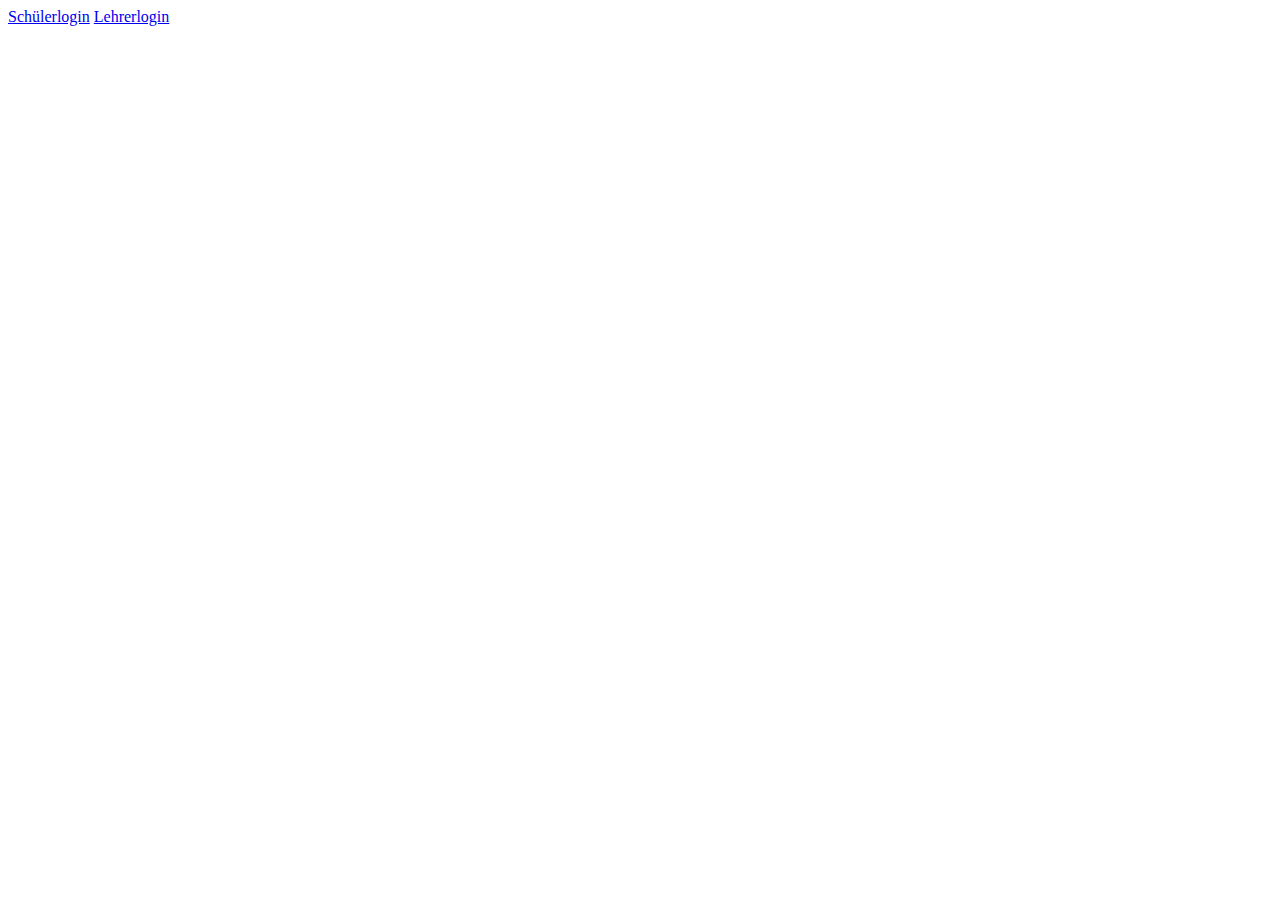
<file: templates/index.html>
<!DOCTYPE html>
<html lang="en">
<head>
    <meta charset="UTF-8">
    <meta name="viewport" content="width=device-width, initial-scale=1.0">
    <title>LimeTable</title>
</head>
<body>
    <a href="/vp/schuelogin">Schülerlogin</a>
    <a href="/vp/lehrerlogin">Lehrerlogin</a>
</body>
</html>
</file>
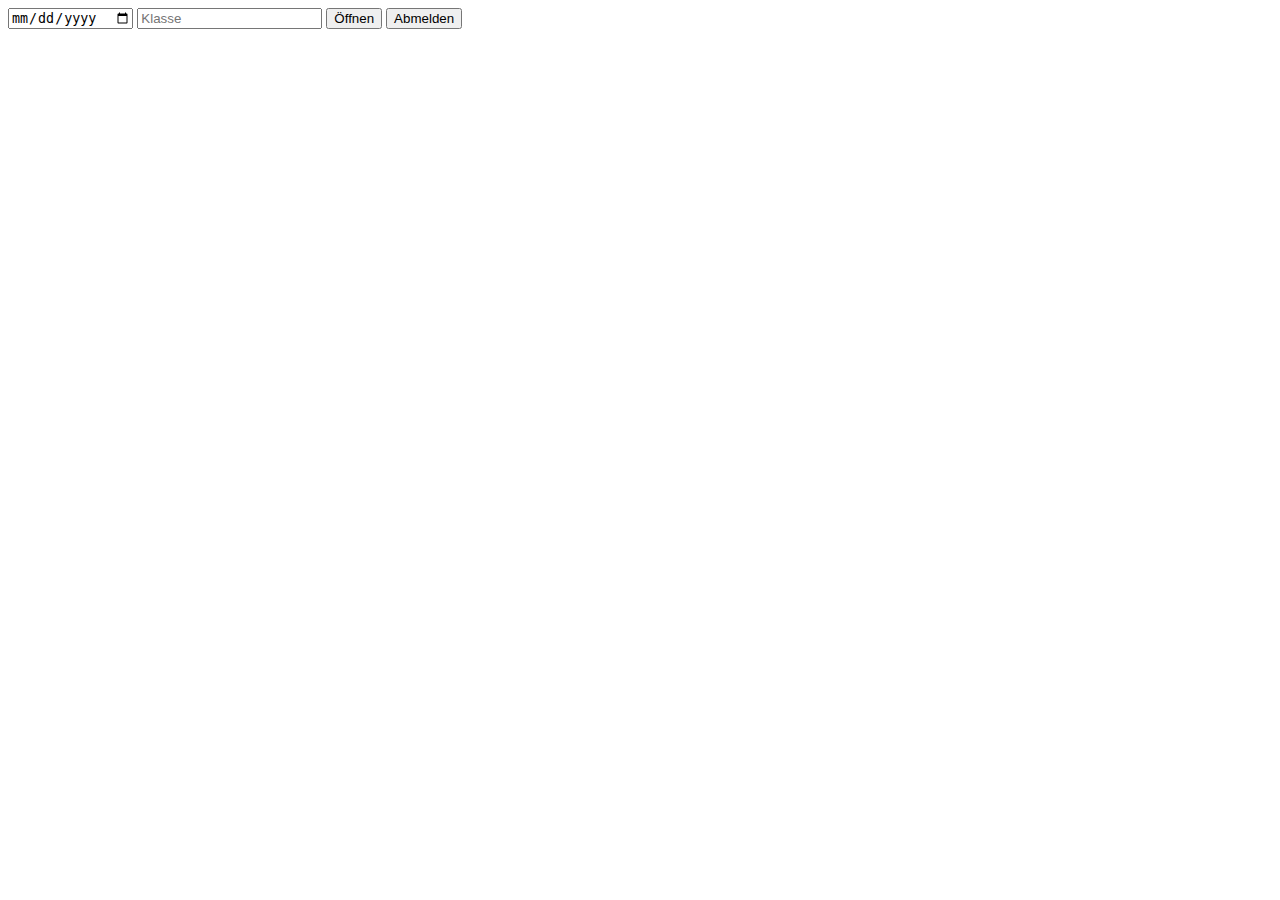
<file: templates/dashboard.html>
<!DOCTYPE html>
<html lang="en">
<head>
    <meta charset="UTF-8">
    <meta name="viewport" content="width=device-width, initial-scale=1.0">
    <title>Dashboard</title>
</head>
<body>
    <script>
        function openTimetable() {
            var date = document.getElementById("date").value;
            window.location.href = "/vp/day/" + date + "?cls=" + document.getElementById("cls").value;
        }
    </script>
    <input type="date" id="date" name="date">
    <input id="cls" placeholder="Klasse">

    <button onclick="openTimetable()">Öffnen</button>
    <a href="/vp/logout"><button>Abmelden</button></a>
</body>
</html>
</file>
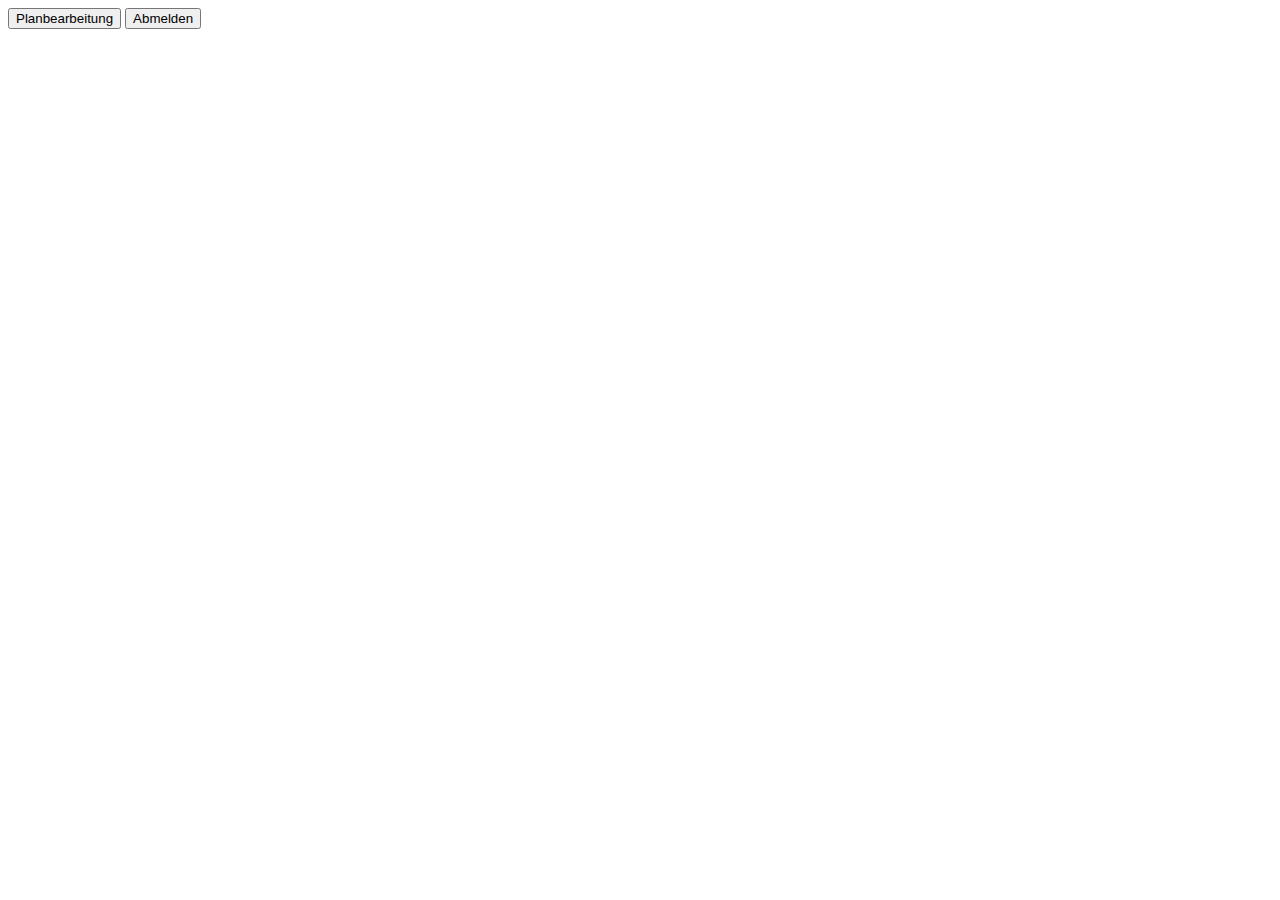
<file: templates/panel.html>
<!DOCTYPE html>
<html lang="en">
<head>
    <meta charset="UTF-8">
    <meta name="viewport" content="width=device-width, initial-scale=1.0">
    <title>Dashboard</title>
</head>
<body>
    <script>
        function openTimetable() {
            var date = document.getElementById("date").value;
            window.location.href = "/vp/day/" + date + "?cls=" + document.getElementById("cls").value;
        }
    </script>
    
    <a href="/vp/plan/edit"><button>Planbearbeitung</button></a>
    <a href="/vp/logout"><button>Abmelden</button></a>
</body>
</html>
</file>
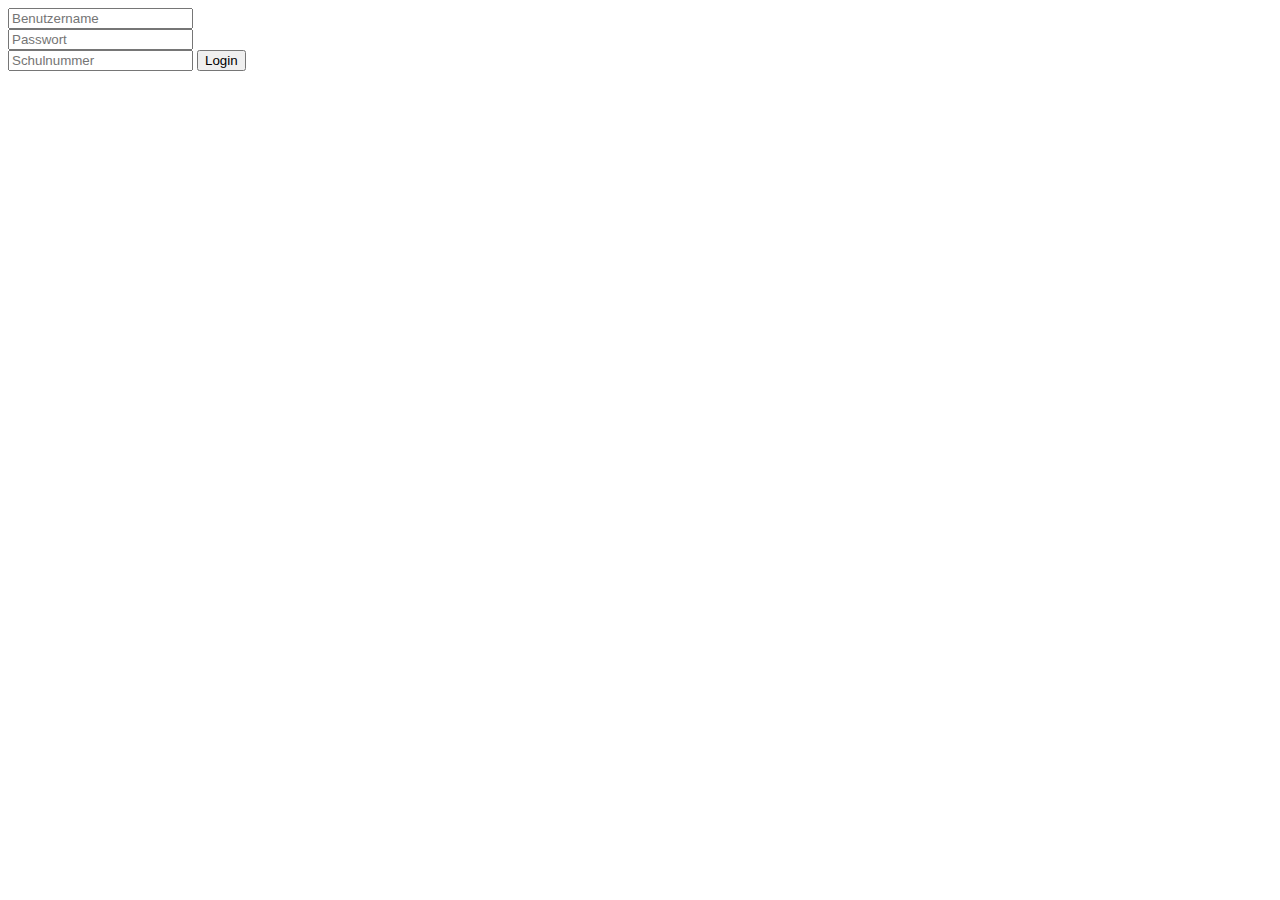
<file: templates/schuelogin.html>
<!DOCTYPE html>
<html lang="en">
<head>
    <meta charset="UTF-8">
    <meta name="viewport" content="width=device-width, initial-scale=1.0">
    <title>LimeTable</title>
</head>
<body>
    <form action="/vp/schuelogin" method="post">
        <input type="text" name="username" placeholder="Benutzername"><br>
        <input type="password" name="password" placeholder="Passwort"><br>
        <input type="number" name="scident" placeholder="Schulnummer">
        <input type="submit" value="Login">
    </form>
</body>
</html>
</file>
